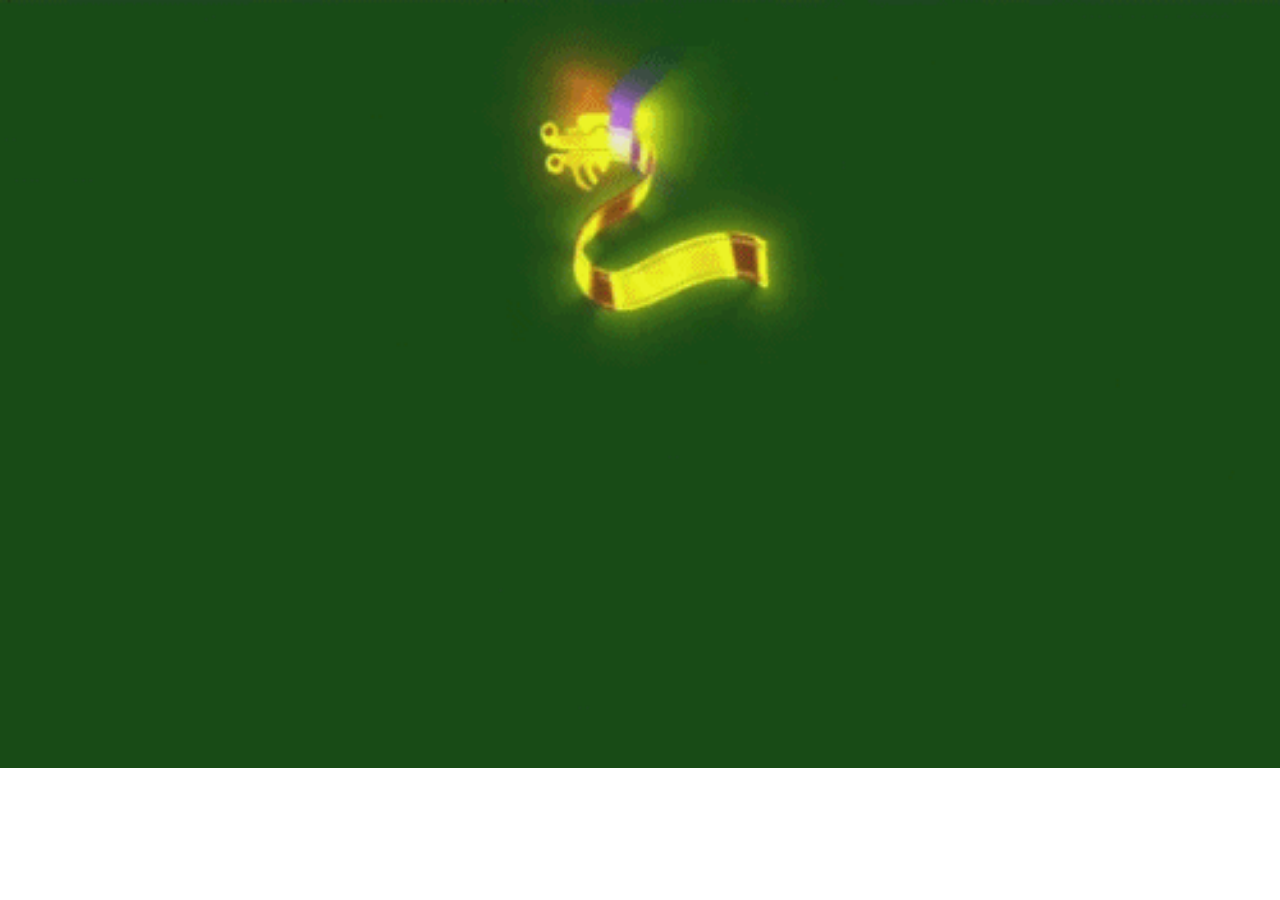
<file: header.html>
<!DOCTYPE html>
<html>

<head>
    <meta charset="utf-8">
    <meta http-equiv="X-UA-Compatible" content="IE=edge">
    <title>七十三个星期的爱你</title>
    <style>
		body{
			padding: 0;
			margin: 0;
		}
	</style>
</head>

<body>
	<audio src="header.mp3" autoplay></audio>
	<img src="image/gif.jpg" width="100%" height="100%" alt="">
	<script>
		setTimeout(function(){
	location.href="./movie.html";
	},6500);
	</script>
</body>

</html>
</file>
